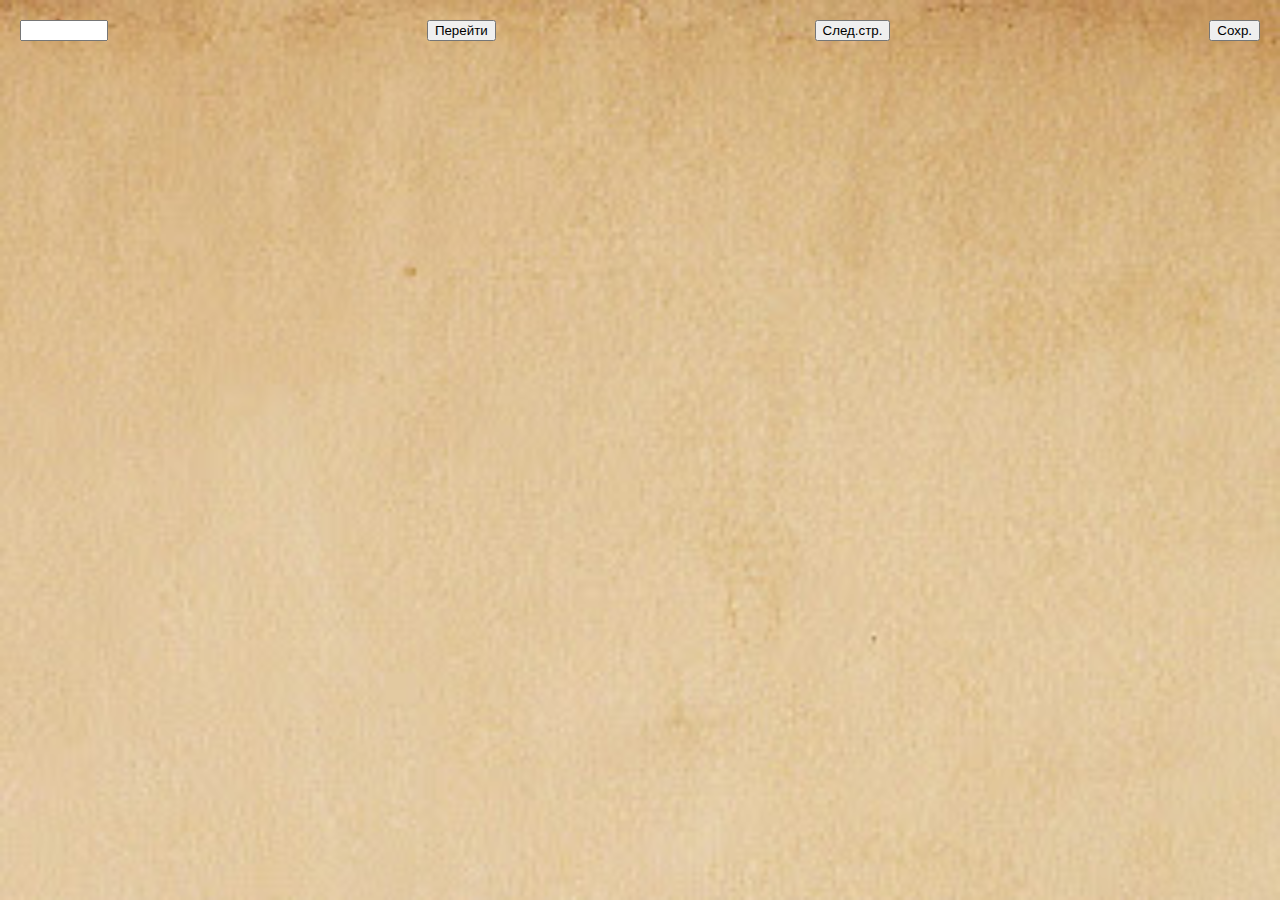
<file: index.html>
<!DOCTYPE html>
<html lang="en">

<head>
    <meta charset="UTF-8">
    <meta http-equiv="X-UA-Compatible" content="IE=edge">
    <meta name="viewport" content="width=device-width, initial-scale=1.0">
    <link rel="stylesheet" href="./css/reset.css">
    <link rel="stylesheet" href="./css/style.css">
    <link rel="stylesheet" href="https://cdnjs.cloudflare.com/ajax/libs/animate.css/4.1.1/animate.min.css" />
    <title>Document</title>
</head>

<body>
    <div class="aa"></div>
    <div class="page ">



        <!-- <p id="page">1</p>

    <p class="text">
        — Внимание — придурок! Внимание — придурок! Прерываем твои прекрасные каникулы на берегу глубокого Лесного озера, чтобы сообщить экстренные новости: твои родители пригласили своих лучших друзей, мистера и миссис Моррис, и их сверхпридурошного сына Тодда
        пожить этим летом с вами в вашем лесном бунгало! Такое не привидится в самом придурошном придурошмаре. — За какие прегрешения такое наказание! — громко вздыхаешь ты в фургончике на колесах, который как раз в этот момент останавливается на въезде
        в «Лесное». Машина Моррисов уже стоит, дожидается под гирляндой цветных фонариков, висящих над вывеской: «Лесное». Так называется дачный поселок, где ваша семья проводит отпуск с тех самых пор, когда ты еще под стол пешком ходил. А вон и Тодд
        собственной персоной. Как всегда, стоит тараща глаза, патлы взъерошены, а на носу нелепые черные очки с толстенными линзами. — Эй, эй? Как ты там? — окликивает он тебя и, как последний придурок, машет своей неуклюжей лапой из окна машины. — Ради
        бога, будь с ним повежливей, — шипит мама. — Точно, — вторит ей папа, — может он за год изменился. — Это точно, изменился, — стонешь ты. — Настолько, что такого другого на всем белом свете днем с огнем не сыщешь!
    </p>
    <p class="g_to">
        Переходи на страницу 4.
    </p> -->


    </div>
    <div class="btns">
        <input id="inp_text" type="number" style="width: 80px;">
        <button id="get_inp">Перейти</button>
        <button id="next_page">След.стр.</button>
        <button id="save">Сохр.</button>
    </div>

</body>
<script src="https://code.jquery.com/jquery-3.6.0.js" integrity="sha256-H+K7U5CnXl1h5ywQfKtSj8PCmoN9aaq30gDh27Xc0jk=" crossorigin="anonymous"></script>
<script src="./js/script.js"></script>

</html>
</file>
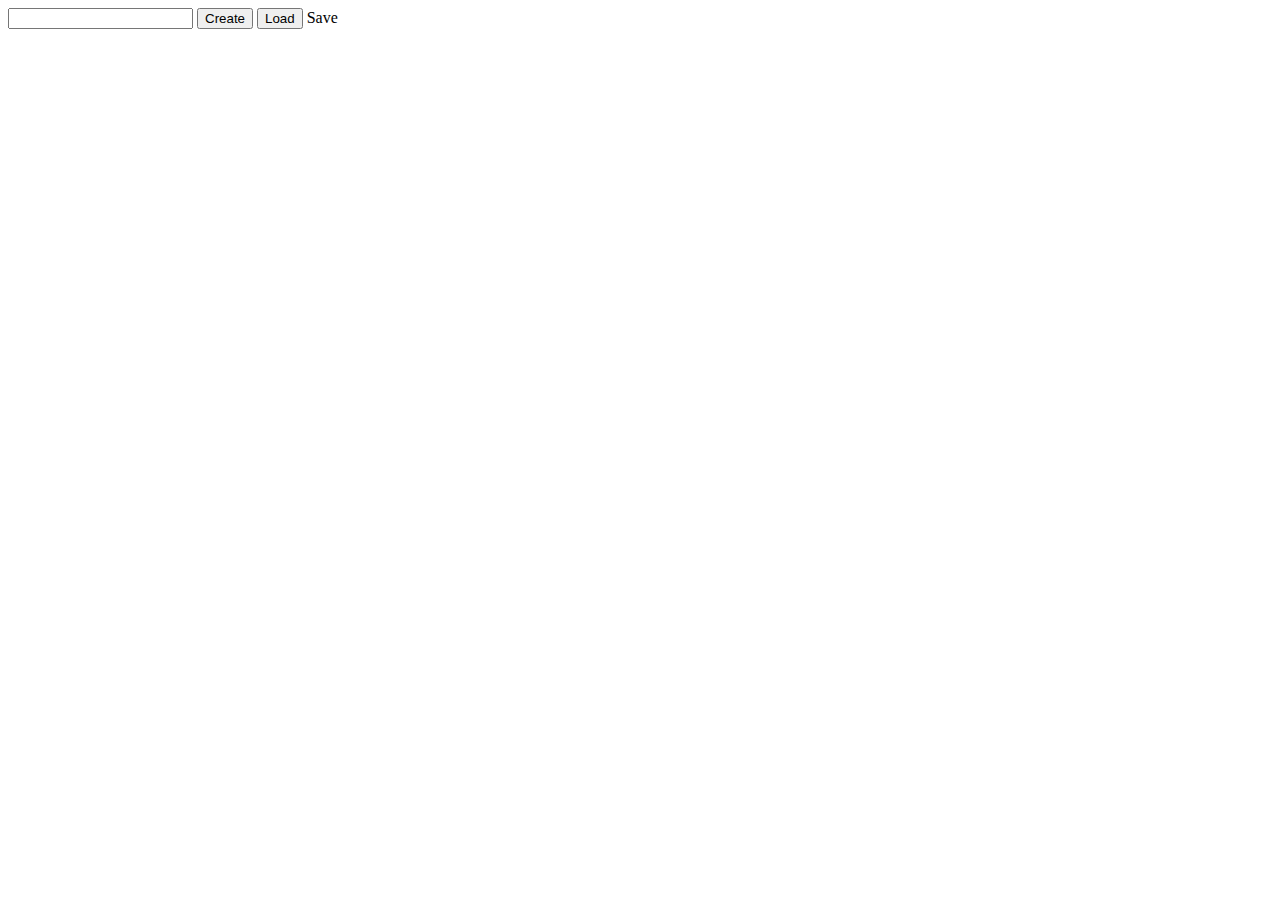
<file: admin/adm.html>
<!DOCTYPE html>
<html lang="en">

<head>
    <meta charset="UTF-8">
    <meta http-equiv="X-UA-Compatible" content="IE=edge">
    <meta name="viewport" content="width=device-width, initial-scale=1.0">
    <title>Document</title>
</head>

<body>
    <style>
        textarea {
            width: 500px;
            height: 100px;
        }
        
        .work_space {
            display: flex;
            justify-content: space-around;
        }
        
        .page {
            padding: 50px;
        }
        
        .result {
            padding: 50px;
        }
    </style>
    <input type="number" class="all_page">
    <button id="create">Create</button>
    <button id="load">Load</button>
    <a id="todownload">Save</a>
    <div class="work_space">
        <div class="page">
        </div>
        <div class="result">
        </div>
    </div>

    <script src="https://code.jquery.com/jquery-3.6.0.js" integrity="sha256-H+K7U5CnXl1h5ywQfKtSj8PCmoN9aaq30gDh27Xc0jk=" crossorigin="anonymous"></script>
    <script>
        let aa = $(".page");
        let res = $(".result");
        let new_json = "";
        let get_in;
        let load_json;
        let a = "";


        document.getElementById('todownload').onclick = function() {

            let text = load_json;
            let myData = 'data:application/txt;charset=utf-8,' + encodeURIComponent(text);
            this.href = myData;
            this.download = 'data.json';

        }

        $("#create").click(function(e) {
            get_in = $('.all_page').val();
            get_in = parseInt(get_in);

            console.log(get_in);
            Create_inp(get_in);
        });
        $("#load").click(function(e) {
            Load_data(get_in);
        });




        function Load_data(all_page) {
            load_json = "";
            load_json += "{";
            for (let index = 1; index < (all_page + 1); index++) {
                let id_txt = $('#page_' + index).val();
                // console.log(id_txt);
                load_json += '\"' + index + '\": { \n \"page\":' + index + ', \n \"text\":\"' + id_txt + '\" \n },';
            }

            load_json = load_json.slice(0, -1);
            load_json += "}";
            res.html(load_json);
        }

        function Create_inp(all_page) {

            a = "";
            for (let index = 1; index < (all_page + 1); index++) {
                a += '<p>' + index + '<textarea id=\"' + 'page_' + index + '\"></textarea></p>';
                aa.html(a);

            }
        }
    </script>
</body>

</html>
</file>
<file: css/style.css>
@font-face {
    font-family: "Book";
    src: url("../font/BOOKN.ttf");
}

body {
    background: url("../img/bg.jpg");
    background-size: cover;
    padding: 20px;
}

p {
    font-family: "Book";
    font-size: 17px;
}

.g_to {
    margin: 20px 0 20px 0;
    color: red;
    font-weight: bold;
    font-size: 20px;
}

#page {
    text-align: center;
    margin: 10px;
    font-size: 20px;
}

img {
    width: 100%;
    margin: 20px 0 20px 0;
}

.btns {
    display: flex;
    justify-content: space-between;
}
</file>
